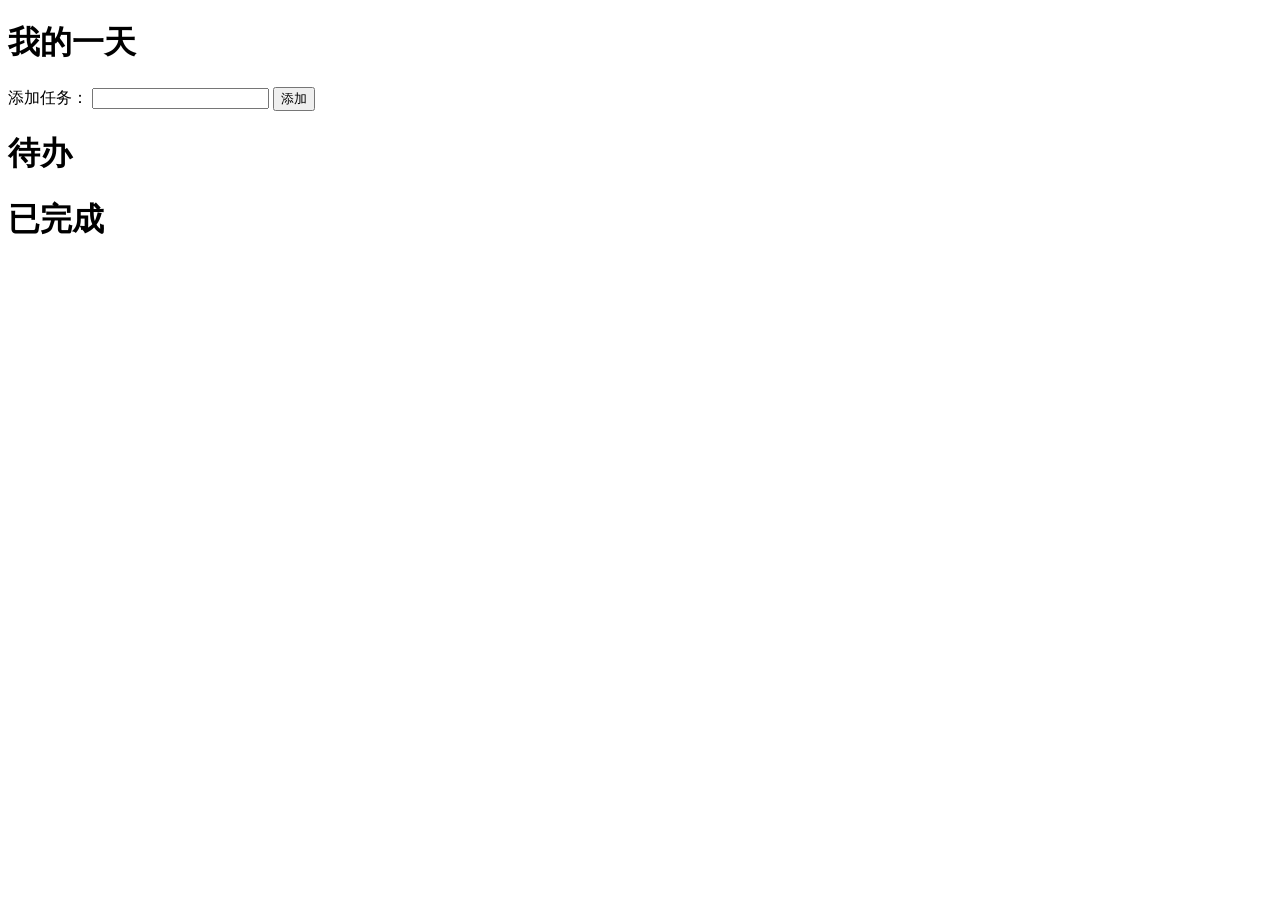
<file: Index.html>
<!DOCTYPE html>
<html lang='en'>
<head>
    <meta charset='UTF-8'>
    <meta name='viewport' content='width=device-width, initial-scale=1.0'>
    <title>To Do</title>
    <link rel='icon' href='images/favicon.ico' type='image/x-icon' />
    <link rel='stylesheet' href='styles/my-css-file.css' />
    <script src='scripts/my-js-file.js' defer></script>

</head>
<body>
    <h1>我的一天</h1>
    <div class='form'>
        <label for='taskLine'>添加任务：</label>
        <input type='text' required id='taskLine' class='taskLine'/>
        <input type='submit' value='添加' class='taskSubmit'/>
    </div>
    <div class='todoForm'>
        <h1>待办</h1>
    </div>
    <div class='doneForm'>
        <h1>已完成</h1>
    </div>
    <div class='details'>
        <h1>任务详细信息</h1>
    </div>
</body>
</html>
</file>
<file: styles/my-css-file.css>
.details {
    display: none;
}
</file>
